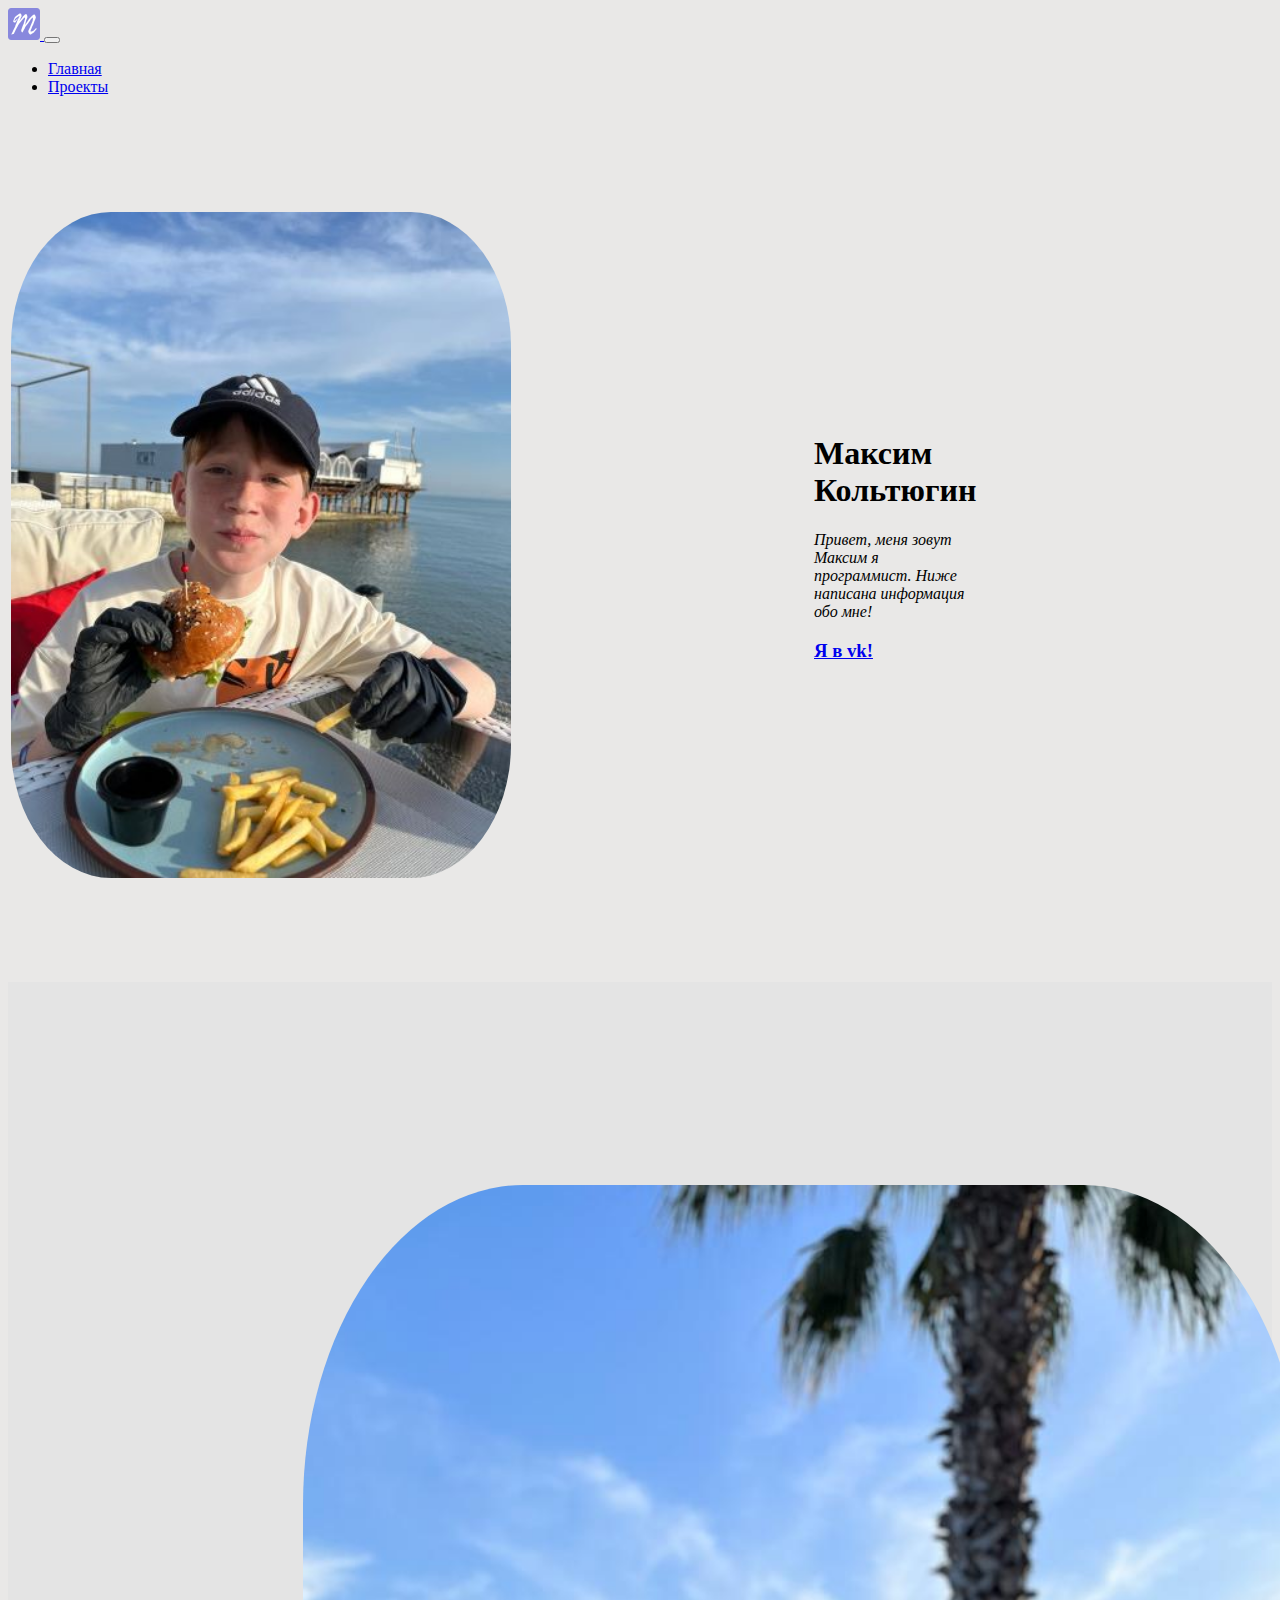
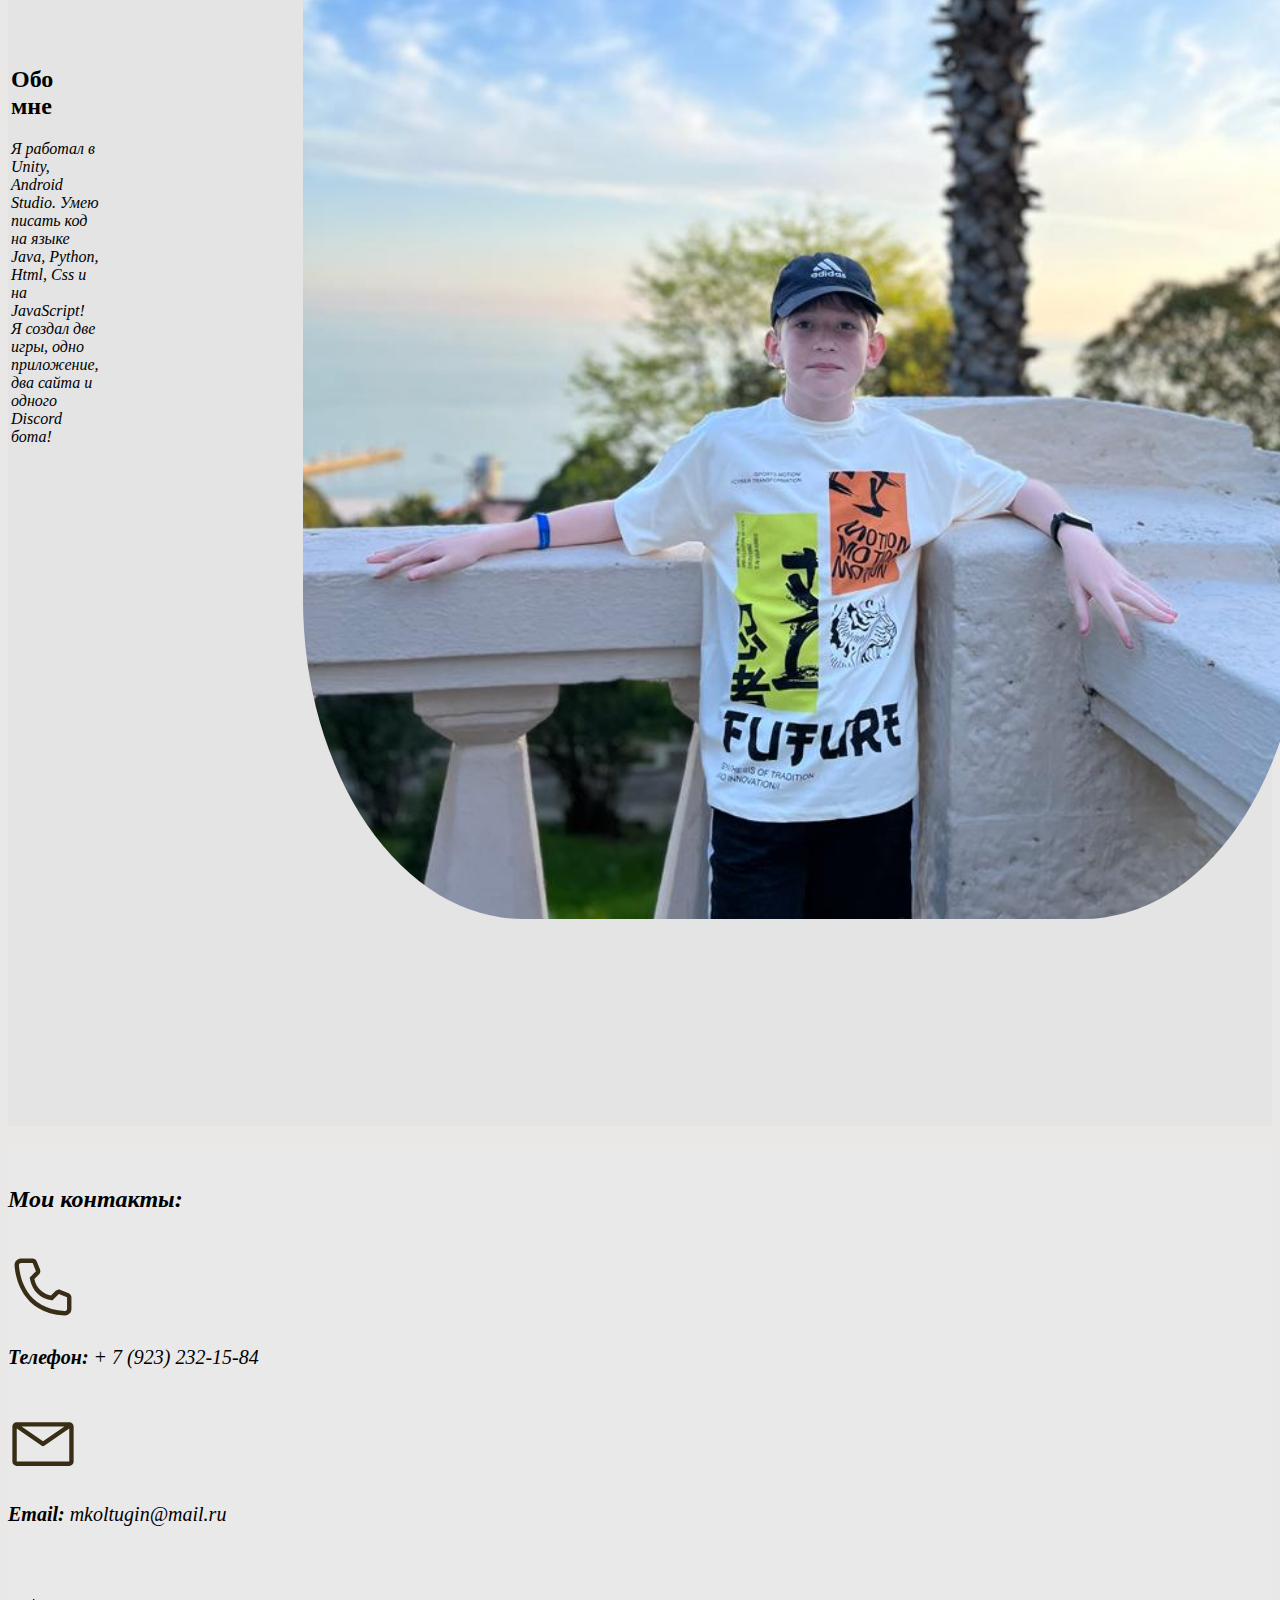
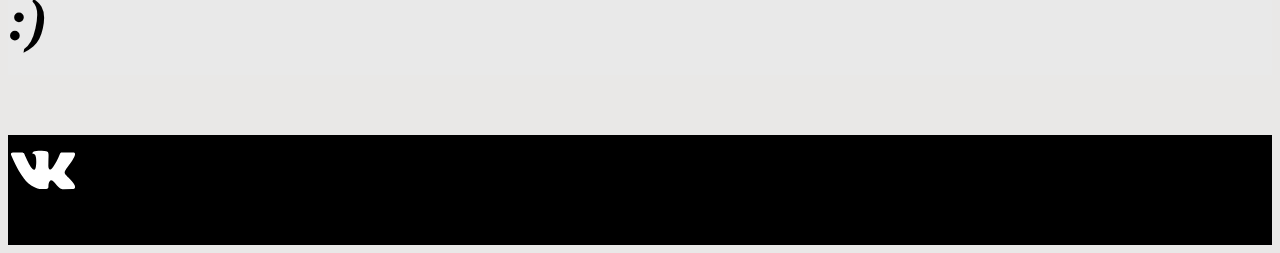
<file: index.html>
<!DOCTYPE html>
<html lang="en">
  <head id="head">
    <meta charset="UTF-8" />
    <meta name="viewport" content="width=device-width, initial-scale=1.0" />
    <title>Maxim Koltyugin</title>
    <link rel="stylesheet" href="style.css" />
    <link
      href="https://cdn.jsdelivr.net/npm/bootstrap@5.3.2/dist/css/bootstrap.min.css"
      rel="stylesheet"
      integrity="sha384-T3c6CoIi6uLrA9TneNEoa7RxnatzjcDSCmG1MXxSR1GAsXEV/Dwwykc2MPK8M2HN"
      crossorigin="anonymous"
    />
    <script
      src="https://cdn.jsdelivr.net/npm/bootstrap@5.3.2/dist/js/bootstrap.min.js"
      integrity="sha384-BBtl+eGJRgqQAUMxJ7pMwbEyER4l1g+O15P+16Ep7Q9Q+zqX6gSbd85u4mG4QzX+"
      crossorigin="anonymous"
    ></script>
    <link rel="apple-touch-icon" sizes="180x180" href="/apple-touch-icon.png" />
    <link rel="icon" type="image/png" sizes="32x32" href="/favicon-32x32.png" />
    <link rel="icon" type="image/png" sizes="16x16" href="/favicon-16x16.png" />
    <link rel="manifest" href="/site.webmanifest" />
  </head>
  <body id="body">
    <nav class="navbar navbar-expand-lg bg-body-tertiary">
      <div class="container">
        <a class="navbar-brand p-0" href="/">
          <img src="logo1.png" alt="logo" />
        </a>
        <button
          class="navbar-toggler"
          type="button"
          data-bs-toggle="collapse"
          data-bs-target="#navbarNav"
          aria-controls="navbarNav"
          aria-expanded="false"
          aria-label="Toggle navigation"
        >
          <span class="navbar-toggler-icon"></span>
        </button>
        <div class="collapse navbar-collapse" id="navbarNav">
          <ul class="navbar-nav">
            <li class="nav-item">
              <a class="nav-link active" aria-current="page" href="index.html"
                >Главная</a
              >
            </li>
            <li class="nav-item">
              <a class="nav-link" href="places.html">Проекты</a>
            </li>
          </ul>
        </div>
      </div>
    </nav>
    <table>
      <tr>
        <td>
    <div class="container text-center my-5">
      <div class="row">
        <div class="col-lg-6 col-md-8 mx-auto">
          <img src="img.jpg" alt="Maxim" class="rounded-img" id="ava" />
        </td>
        <td id="about">
          <h1 class="fw-light">Максим Кольтюгин</h1>
          <p class="lead text-muted">
            Привет, меня зовут Максим я программист. Ниже написана информация обо мне!
          </p>
        
          <!-- <a
            href="http://127.0.0.1:5500/index.html"
            target="_blank"
            class="btn btn-primary"
            id="button_width"
          >
            <h3>Мой сайт</h3>
          </a> -->
          <a
            href="https://vk.com/max_koltugin"
            target="_blank"
            class="btn btn-primary"
            id="button_width"
          >
            <h3>Я в vk!</h3>
          </a>
        </td>
        </tr>
        </table>
        <div id="second_part">
        <table>
          <tr>
            <td>
            <div class="container text-center my-5">
              <div class="row">
                <div class="col-lg-6 col-md-8 mx-auto">

                <h2>Обо мне</h2>
                <p class="lead text-muted">
                  Я работал в Unity, Android Studio. Умею писать код на языке Java, Python, Html, Css и  на JavaScript! Я создал две игры, одно приложение, два сайта и одного Discord бота! 
                </p>
            </td>
            <td>
                <img src="second_img.jpg" alt="Maxim" id="second_img" />
            </td>
          </tr>
        </table>
        </div>
              </div>
            </div>
          </div>
        </div>
        </div>
      </div>
    </div>
<div id="third_part">
    <div class="contacts-info container">
      <div class="row">
          </div>
            <h2 id="contact_text">Мои контакты:</h2>
          <div class="col-md-4">
              <img src="phone.svg" alt="phone" id="phone">
              <p id="phone_text"><strong>Телефон:</strong> + 7 (923) 232-15-84</p>
          </div>

          <div class="col-md-4">
              <img src="email.svg" alt="email" id="email">
              <p id="email_text"><strong>Email:</strong> mkoltugin@mail.ru</p>
          </div>

          <div>
            <h3 id="smile">:)</h3>
          </div>
      </div>
  </div>
</div>
  <footer id="footer">
    <div class="container d-flex justify-content-between flex-wrap">
        <div class="icons">
            <a href="https://vk.com/max_koltugin" target="_blank"><img src="vk.svg" alt="vk" id="vk"></a>
        </div>
    </div>
</footer>
  </body>
</html>
</file>
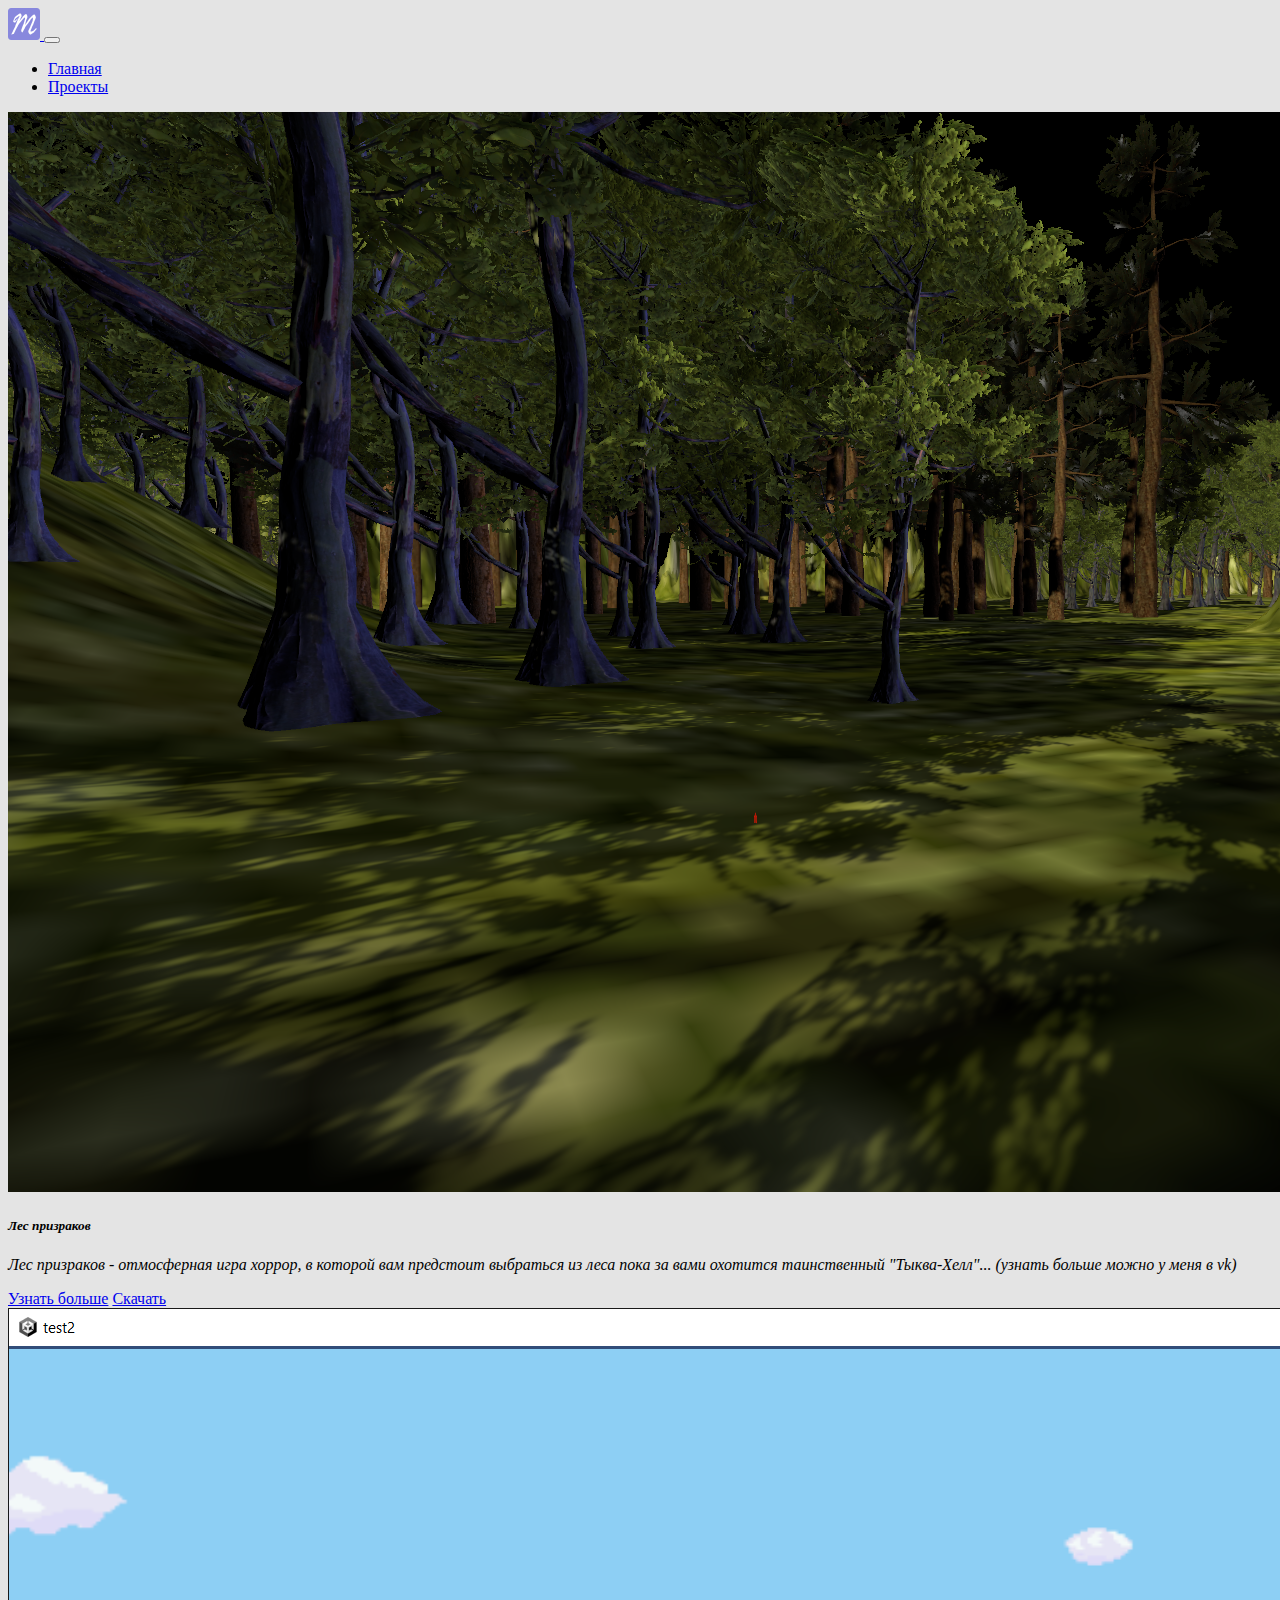
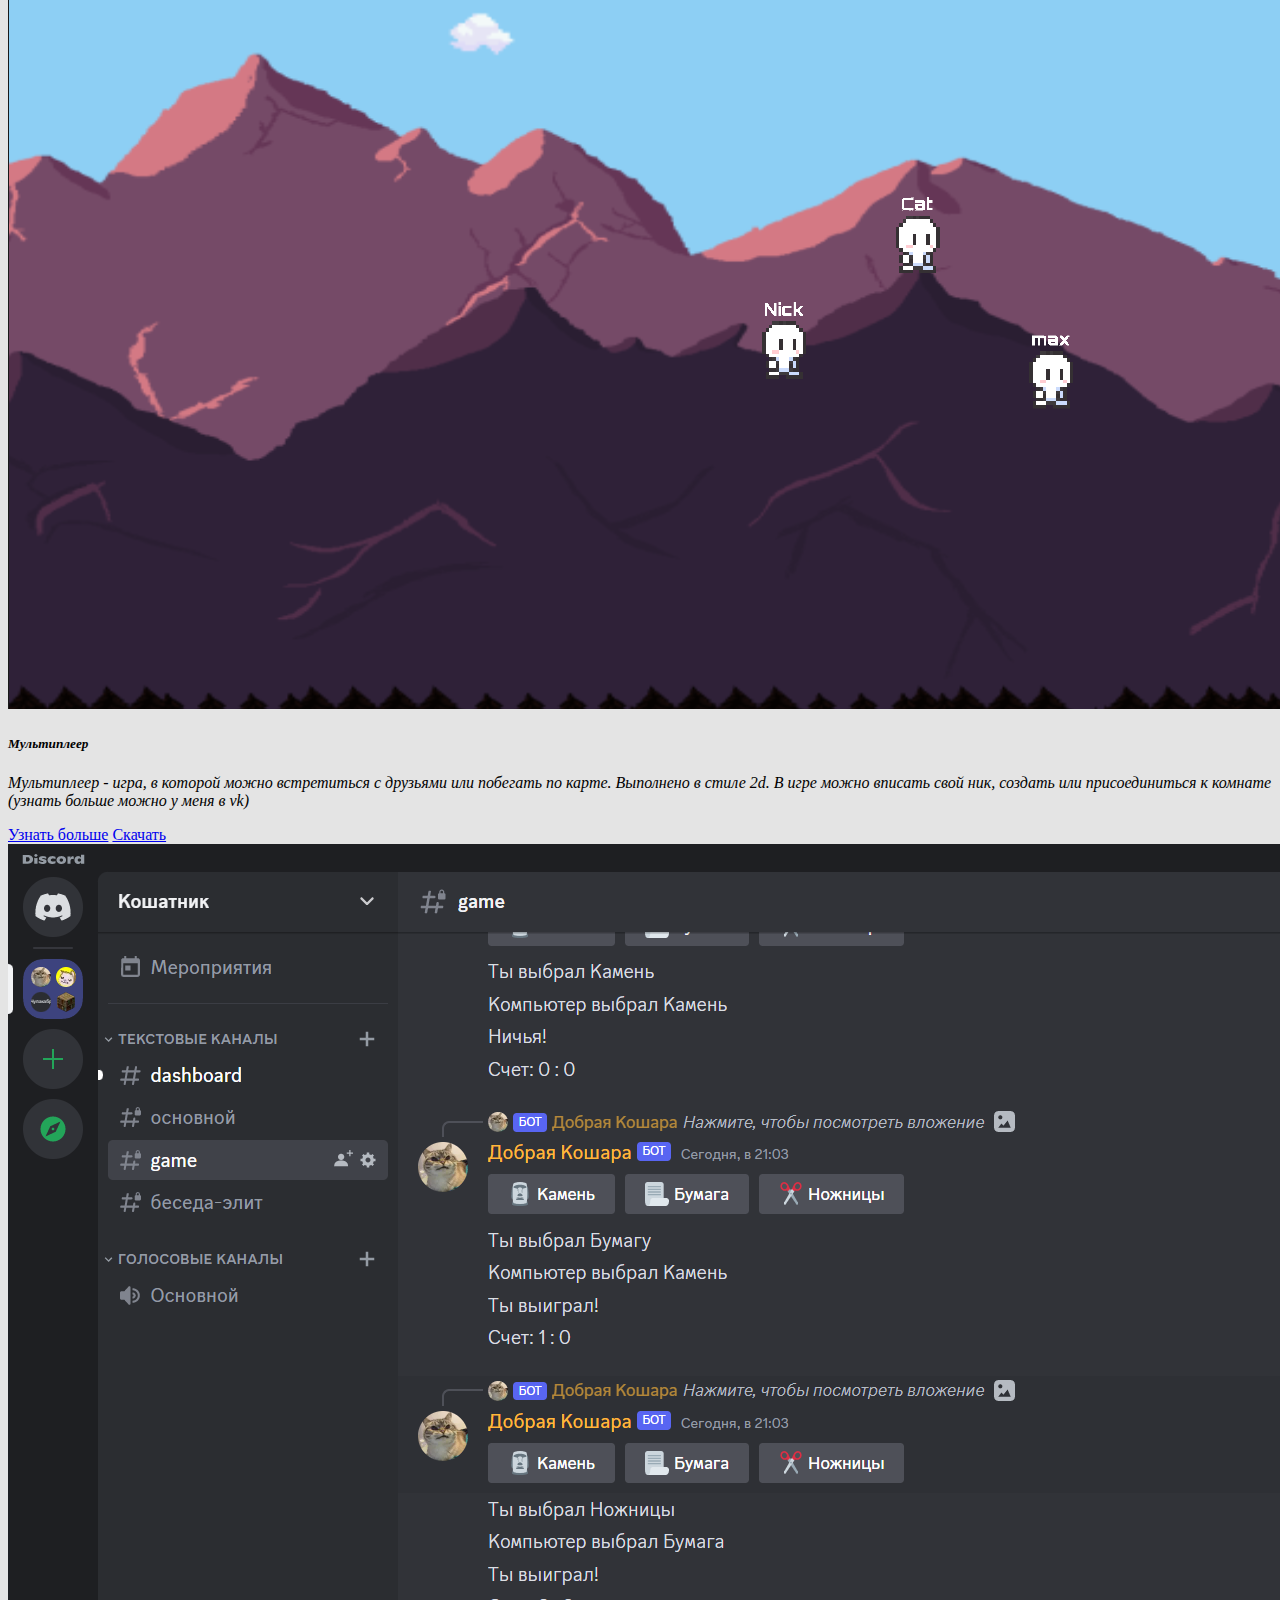
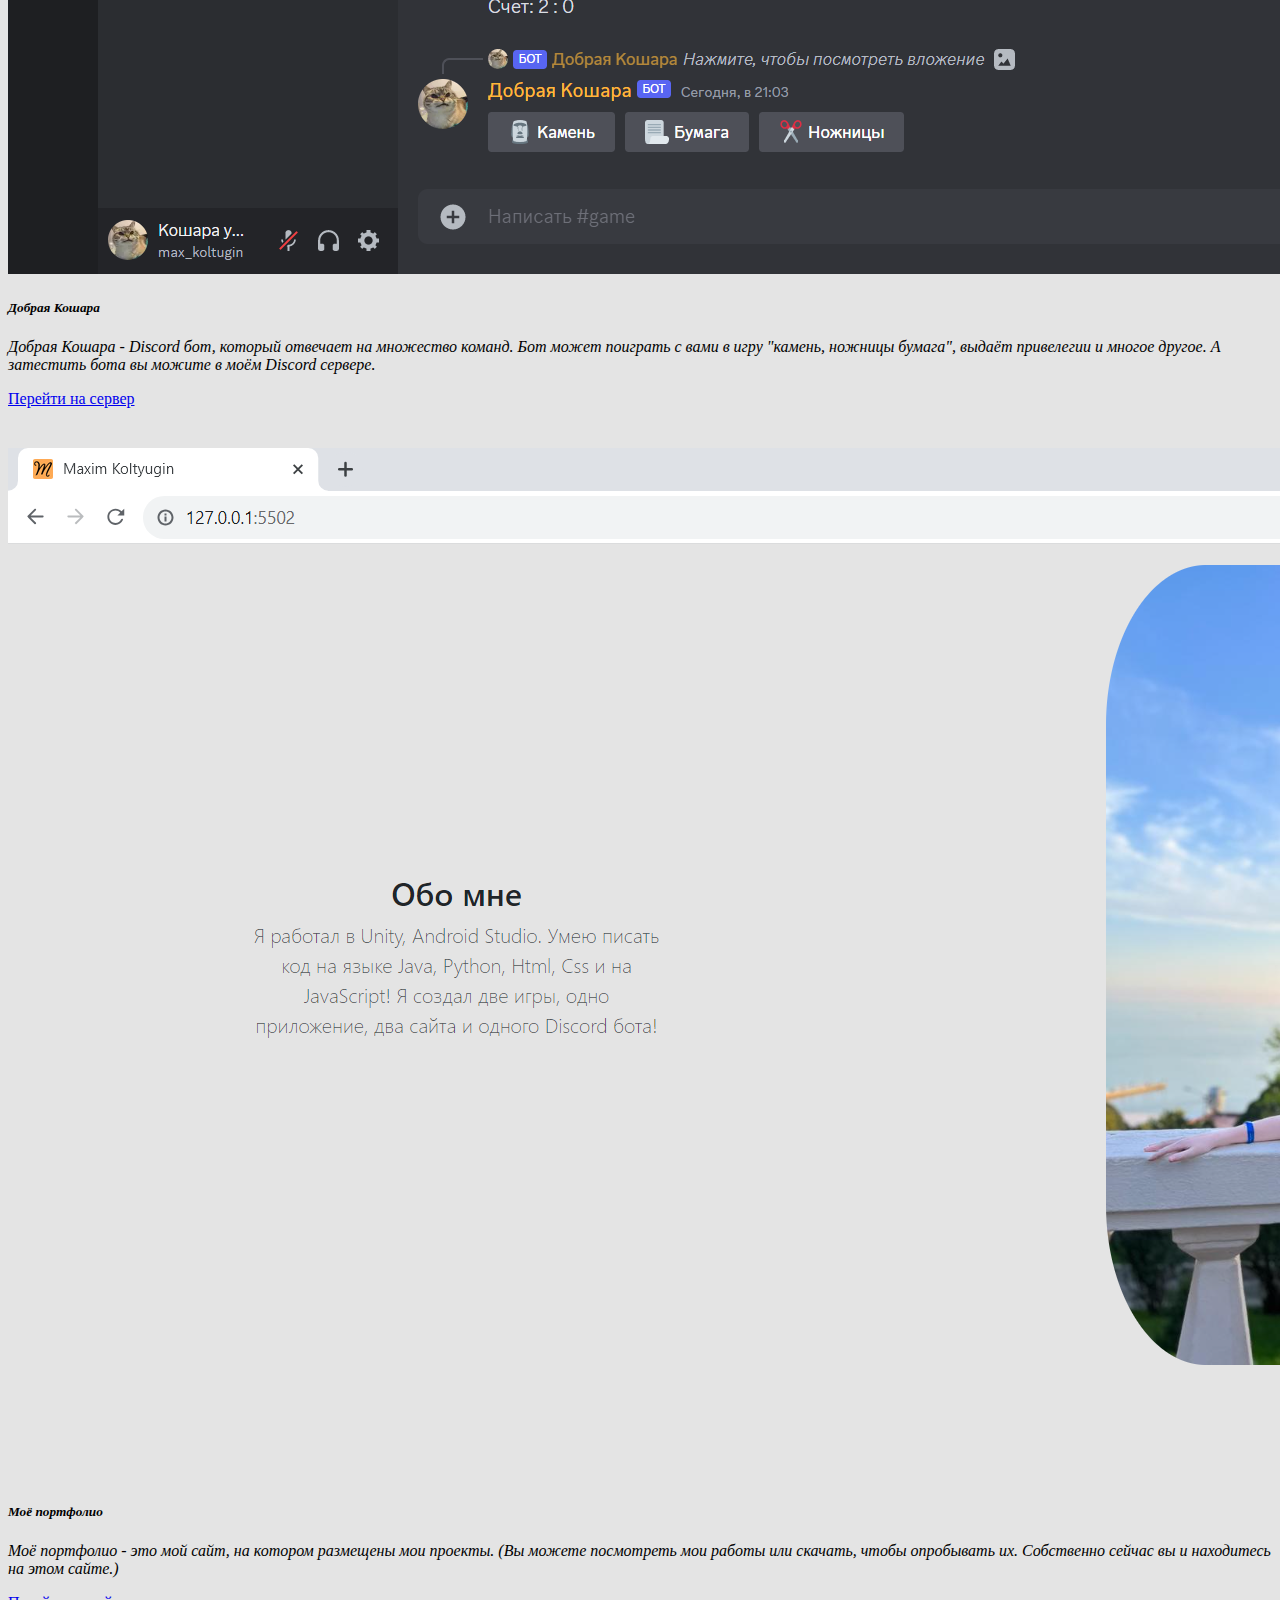
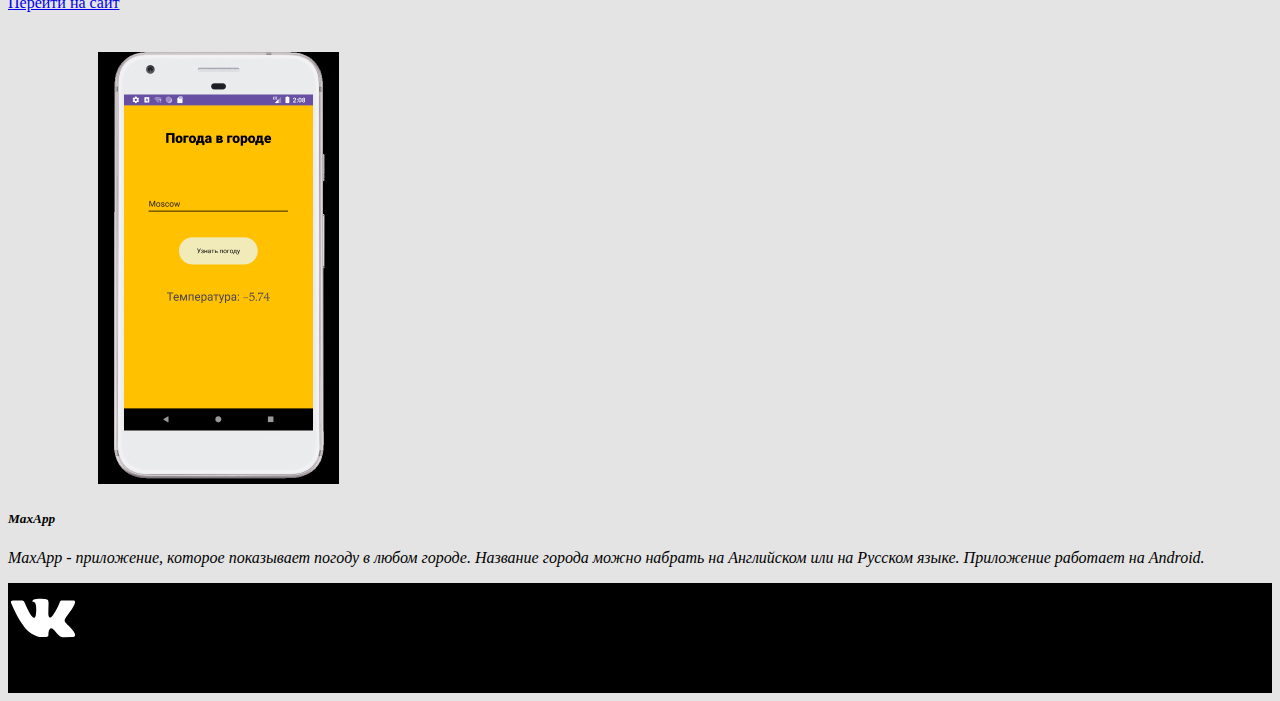
<file: places.html>
<!DOCTYPE html>
<html lang="en">
  <head>
    <meta charset="UTF-8" />
    <meta name="viewport" content="width=device-width, initial-scale=1.0" />
    <title>Мои Достижения</title>
    <link rel="stylesheet" href="style.css" />
    <link
      href="https://cdn.jsdelivr.net/npm/bootstrap@5.3.2/dist/css/bootstrap.min.css"
      rel="stylesheet"
      integrity="sha384-T3c6CoIi6uLrA9TneNEoa7RxnatzjcDSCmG1MXxSR1GAsXEV/Dwwykc2MPK8M2HN"
      crossorigin="anonymous"
    />
    <script
      src="https://cdn.jsdelivr.net/npm/bootstrap@5.3.2/dist/js/bootstrap.min.js"
      integrity="sha384-BBtl+eGJRgqQAUMxJ7pMwbEyER4l1g+O15P+16Ep7Q9Q+zqX6gSbd85u4mG4QzX+"
      crossorigin="anonymous"
    ></script>
    <link rel="apple-touch-icon" sizes="180x180" href="/apple-touch-icon.png" />
    <link rel="icon" type="image/png" sizes="32x32" href="/favicon-32x32.png" />
    <link rel="icon" type="image/png" sizes="16x16" href="/favicon-16x16.png" />
    <link rel="manifest" href="/site.webmanifest" />
  </head>
  <body id="body_wins">
    <nav class="navbar navbar-expand-lg bg-body-tertiary">
      <div class="container">
        <a class="navbar-brand p-0" href="/">
          <img src="logo1.png" alt="logo" />
        </a>
        <button
          class="navbar-toggler"
          type="button"
          data-bs-toggle="collapse"
          data-bs-target="#navbarNav"
          aria-controls="navbarNav"
          aria-expanded="false"
          aria-label="Toggle navigation"
        >
          <span class="navbar-toggler-icon"></span>
        </button>
        <div class="collapse navbar-collapse" id="navbarNav">
          <ul class="navbar-nav">
            <li class="nav-item">
              <a class="nav-link" aria-current="page" href="/">Главная</a>
            </li>
            <li class="nav-item">
              <a class="nav-link active" href="places.html">Проекты</a>
            </li>
          </ul>
        </div>
      </div>
    </nav>
    <div class="container my-5">
      <div class="row row-cols-1 row-cols-md-2 row-cols-lg-3 g5">
        <div class="col">
          <div class="card">
            <img src="game1_img1.png" class="card-img-top" alt="Game1" />
            <div class="card-body">
              <h5 class="card-title">Лес призраков</h5>
              <p class="card-text">
                Лес призраков - отмосферная игра хоррор, в которой вам предстоит
                выбраться из леса пока за вами охотится таинственный
                "Тыква-Хелл"... (узнать больше можно у меня в vk)
              </p>
              <a
                href="https://vk.com/max_koltugin"
                target="_blank"
                class="btn btn-primary"
                >Узнать больше</a
              >

              <a
                href="https://drive.google.com/drive/folders/1v_Cz0xZuIopj37t6q3dXWkY0CGUhkiNC"
                target="_blank"
                class="btn btn-warning"
                >Скачать</a
              >
            </div>
          </div>
        </div>

        <div class="col">
          <div class="card">
            <img src="game2_im3.png" class="card-img-top" alt="game2" />
            <div class="card-body">
              <h5 class="card-title">Мультиплеер</h5>
              <p class="card-text">
                Мультиплеер - игра, в которой можно встретиться с друзьями или
                побегать по карте. Выполнено в стиле 2d. В игре можно вписать
                свой ник, создать или присоединиться к комнате (узнать больше
                можно у меня в vk)
              </p>
              <a
                href="https://vk.com/max_koltugin"
                target="_blank"
                class="btn btn-primary"
                >Узнать больше</a
              >
              <a
                href="https://drive.google.com/drive/folders/1JC-v2tpEeWEZJZP53b1byzxydw64-Cy3"
                target="_blank"
                class="btn btn-warning"
                >Скачать</a
              >
            </div>
          </div>
        </div>

        <div class="col">
          <div class="card">
            <img src="bot_img2.png" class="card-img-top" alt="Bot" />
            <div class="card-body">
              <h5 class="card-title">Добрая Кошара</h5>
              <p class="card-text">
                Добрая Кошара - Discord бот, который отвечает на множество
                команд. Бот может поиграть с вами в игру "камень, ножницы
                бумага", выдаёт привелегии и многое другое. А затестить бота вы
                можите в моём Discord сервере.
              </p>
              <a
                href="https://discord.gg/epxhkfmy"
                target="_blank"
                class="btn btn-primary"
                >Перейти на сервер</a
              >
            </div>
          </div>
        </div>
        <div id="WebSite">
          <div class="col">
            <div class="card">
              <img src="My_site.png" class="card-img-top" alt="WebSite" />
              <div class="card-body">
                <h5 class="card-title">Моё портфолио</h5>
                <p class="card-text">
                  Моё портфолио - это мой сайт, на котором размещены мои
                  проекты. (Вы можете посмотреть мои работы или скачать, чтобы
                  опробывать их. Собственно сейчас вы и находитесь на этом
                  сайте.)
                </p>
                <a
                  href="https://discord.gg/epxhkfmy"
                  target="_blank"
                  class="btn btn-primary"
                  >Перейти на сайт</a
                >
              </div>
            </div>
          </div>
        </div>
        <div id="App">
          <div class="col">
            <div class="card">
              <img src="App.png" class="card-img-top" alt="App" id="App_img" />
              <div class="card-body">
                <h5 class="card-title">MaxApp</h5>
                <p class="card-text">
                  MaxApp - приложение, которое показывает погоду в любом городе.
                  Название города можно набрать на Английском или на Русском
                  языке. Приложение работает на Android.
                </p>
              </div>
            </div>
          </div>
        </div>
      </div>
    </div>
    <footer id="footer">
      <div class="container d-flex justify-content-between flex-wrap">
        <div class="icons">
          <a href="https://vk.com/max_koltugin" target="_blank"
            ><img src="vk.svg" alt="vk" id="vk"
          /></a>
        </div>
      </div>
    </footer>
  </body>
</html>
</file>
<file: style.css>
/* .rounded-img {
  width: 60%;
  border-radius: 20%;
  box-shadow: 0 0 10px rgba(26, 9, 9, 0.6);
  padding: 0.2em;
  margin-bottom: 1em;
} */

#ava {
  width: 500px;
  border-radius: 20%;
}

#about {
  padding: 300px;
}

#body {
  background-color: rgb(233, 232, 231);
}

#second_img {
  padding: 200px;
  width: 1000px;
  border-radius: 30%;
}

#email {
  width: 70px;
  padding-top: 20px;
}

#phone {
  width: 70px;
}

#phone_text {
  font-style: italic;
  font-size: 20px;
}

#email_text {
  font-style: italic;
  font-size: 20px;
}

#contact_text {
  font-style: italic;
  padding-bottom: 20px;
  padding-top: 40px;
}

#footer {
  background-color: rgb(0, 0, 0);
  height: 110px;
}

#vk {
  width: 70px;
}

#smile {
  padding-bottom: 20px;
  font-size: 60px;
  font-style: italic;
}

#button_width {
  width: 150px;
  height: 50px;
}

.boarder {
  background: rgb(228, 228, 228);
  padding: 15px;
  border: 10px solid rgb(217, 217, 217);
  margin: 10;
}

#second_part {
  background: rgb(228, 228, 228);
}

#third_part {
  background: rgb(233, 233, 233);
}

#App_img {
  height: 432px;
  width: 241px;
  margin-left: 90px;
}

#App {
  margin-top: 40px;
}

#WebSite {
  margin-top: 40px;
}

h5 {
  font-style: italic;
}

p {
  font-style: italic;
}

#body_wins {
  background: rgb(228, 228, 228);
}
</file>
